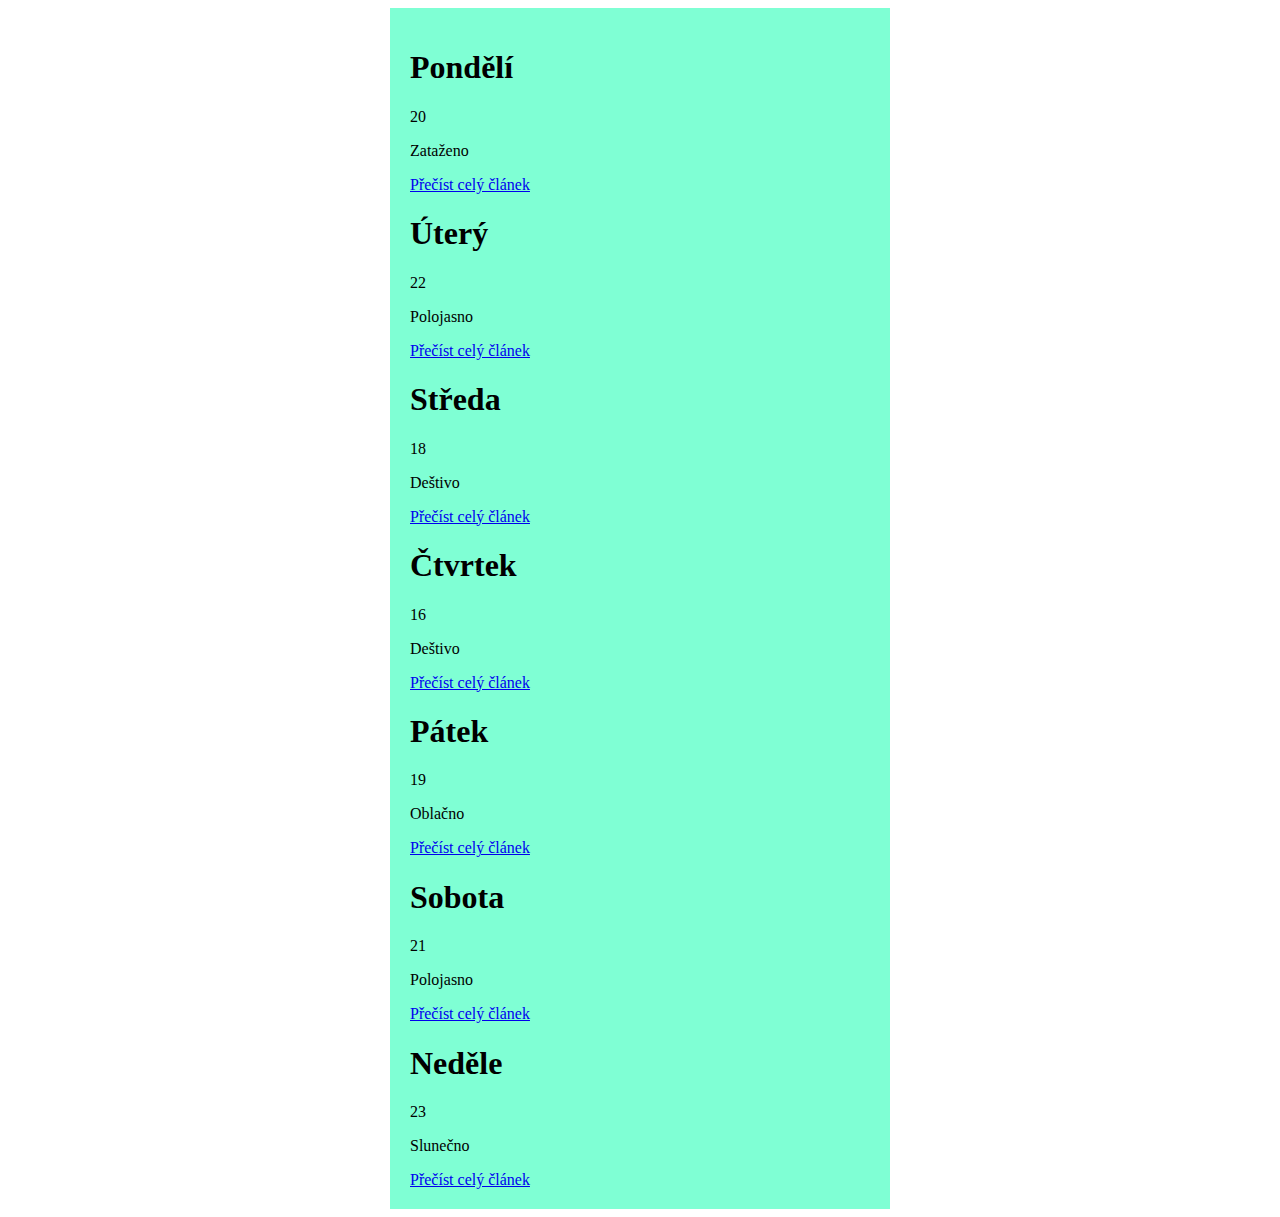
<file: index.html>
<!DOCTYPE html>
<html lang="en">
  <head>
    <meta charset="UTF-8" />
    <meta name="viewport" content="width=device-width, initial-scale=1.0" />
    <title>Document</title>
    <script type="module" src="index.js"></script>
    <link rel="stylesheet" href="style.css" />
  </head>
  <body>
    <div class="container">
      <main id="carta"></main>
    </div>
  </body>
</html>
</file>
<file: style.css>
.container {
  width: 500px;
  margin: auto;
  background-color: antiquewhite;
}

#carta {
  background-color: aquamarine;
  padding: 20px;

}

h2 {
  text-align: center;

}
</file>
